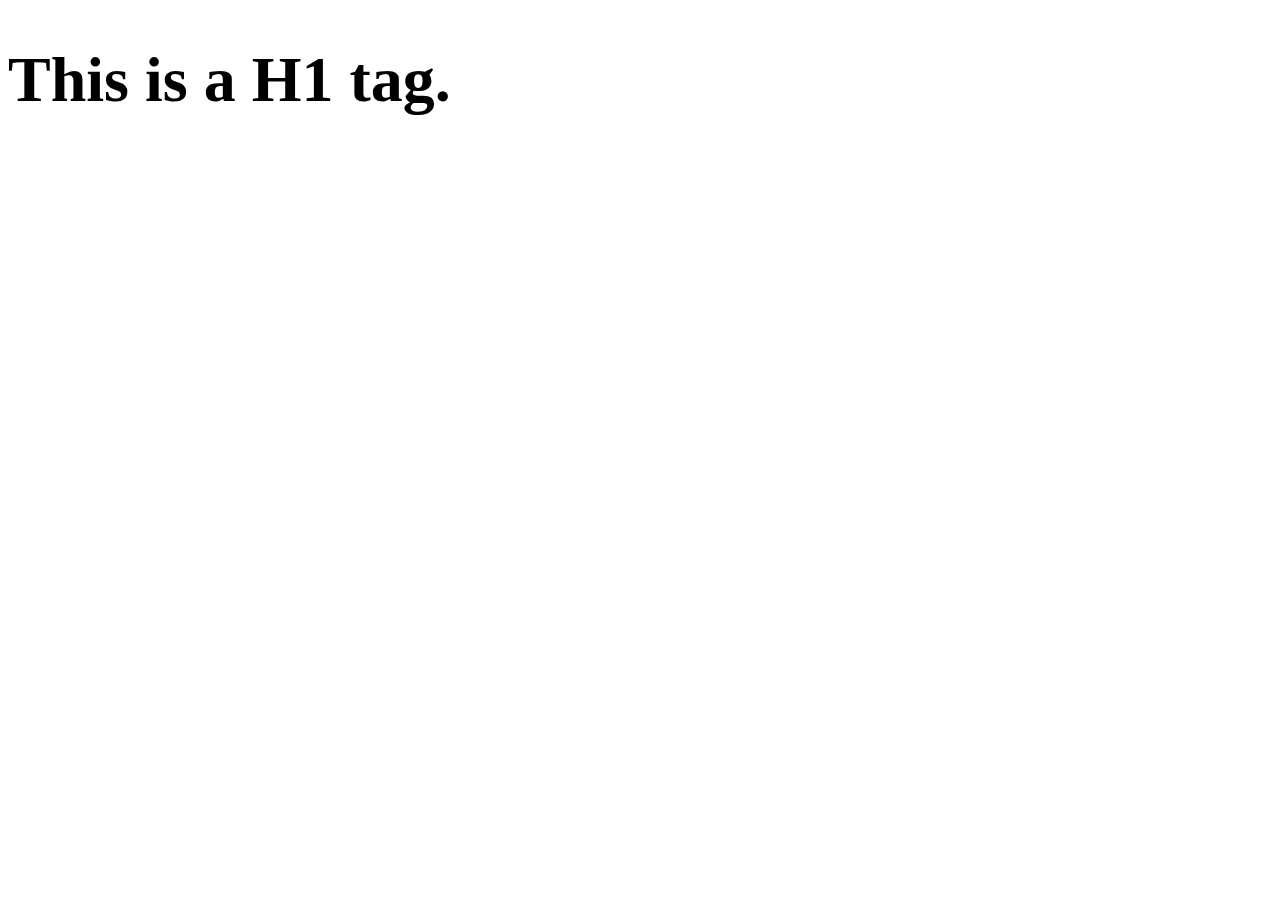
<file: media.html>
<!DOCTYPE html>
<html lang="en">
<head>
    <meta charset="UTF-8">
    <meta name="viewport" content="width=device-width, initial-scale=1.0">
    <title>Document</title>
    <link rel="stylesheet" href="media.css">
</head>
<body>
    <h1>This is a H1 tag.</h1>
</body>
</html>
</file>
<file: media.css>
h1{
    font-size: 28px;
}
@media screen and (min-width: 400px) {
    h1{
        font-size: 52px;
    }
}

@media screen and (min-width: 900px) {
    h1{
        font-size: 64px;
    }
}
</file>
